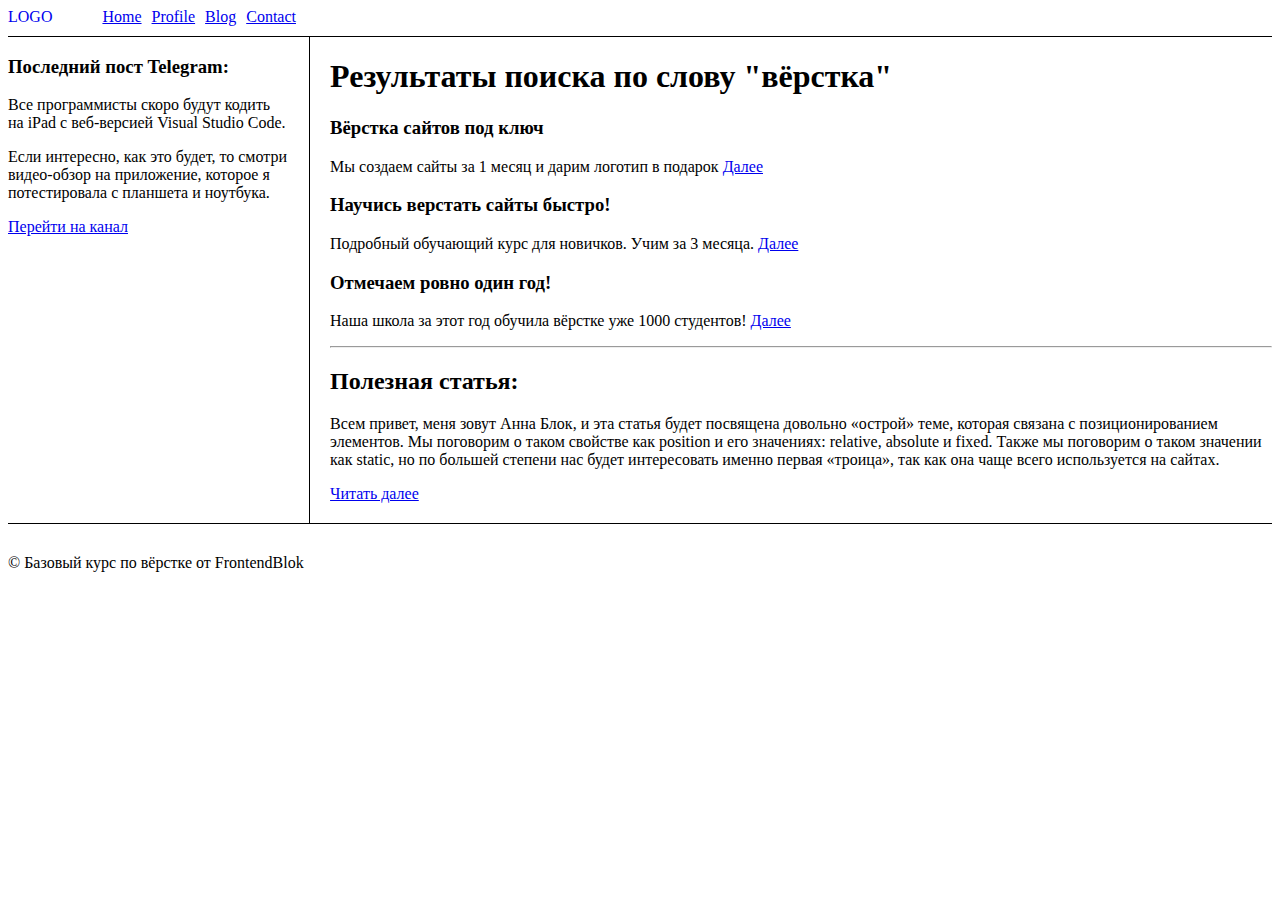
<file: semantic.html>
<!DOCTYPE html>
<html lang="en">
<head>
    <meta charset="UTF-8">
    <meta http-equiv="X-UA-Compatible" content="IE=edge">
    <meta name="viewport" content="width=device-width, initial-scale=1.0">
    <title>Document</title>
    <style>
        .header {
            display: flex;
            border-bottom: 1px solid #000;
            padding-bottom: 10px;
        }
        .logo {
            margin-right: 50px;
            text-decoration: none;
        }
        ul {
            display: flex;
            list-style-type: none;
            padding-left: 0;
            margin: 0;
        }
        ul > li {
            margin-right: 10px;
        }
        .box {
            display: flex;
            margin-bottom: 30px;
            gap: 20px;
            border-bottom: 1px solid #000;
        }
        .aside {
            border-right: 1px solid #000;
            padding-right: 20px;
        }
        .post {
            padding-bottom: 20px;
        }
    </style>
</head>
<body>
    <header class="header">
        <a href="#" class="logo">LOGO</a>
    <nav>
        <ul>
            <li><a href="#">Home</a></li>
            <li><a href="#">Profile</a></li>
            <li><a href="#">Blog</a></li>
            <li><a href="#">Contact</a></li>
        </ul>
    </nav>
    </header>
    <div class="box">
        <aside class="aside">
            <h3>Последний пост Telegram:</h3>
            <p>
                Все программисты скоро будут кодить на iPad с веб-версией Visual Studio Code.
            </p>
            <p>
                Если интересно, как это будет, то смотри видео-обзор на приложение, которое я потестировала с планшета и ноутбука.
            </p>
            <a href="https://t.me/frontendblok/2906">Перейти на канал</a>
        </aside>
        <main>
            <h1>Результаты поиска по слову "вёрстка"</h1>
            <section>
                <h3>Вёрстка сайтов под ключ</h3>
                <p>Мы создаем сайты за 1 месяц и дарим логотип в подарок <a href="#">Далее</a></p>
            </section>
            <section>
                <h3>Научись верстать сайты быстро!</h3>
                <p>Подробный обучающий курс для новичков. Учим за 3 месяца. <a href="#">Далее</a></p>
            </section>
            <section>
                <h3>Отмечаем ровно один год!</h3>
                <p>Наша школа за этот год обучила вёрстке уже 1000 студентов! <a href="#">Далее</a></p>
            </section>
            <hr>
            <h2>Полезная статья:</h2>
            <article class="post">
                <p>
                    Всем привет, меня зовут Анна Блок, и эта статья будет посвящена довольно «острой» теме, которая связана с позиционированием элементов. Мы поговорим о таком свойстве как position и его значениях: relative, absolute и fixed. Также мы поговорим о таком значении как static, но по большей степени нас будет интересовать именно первая «троица», так как она чаще всего используется на сайтах.
                </p>
                <a href="#">Читать далее</a>
            </article>
        </main>
    </div>
    
    <footer>
        <p>&copy; Базовый курс по вёрстке от FrontendBlok</p>
    </footer>
</body>
</html>
</file>
